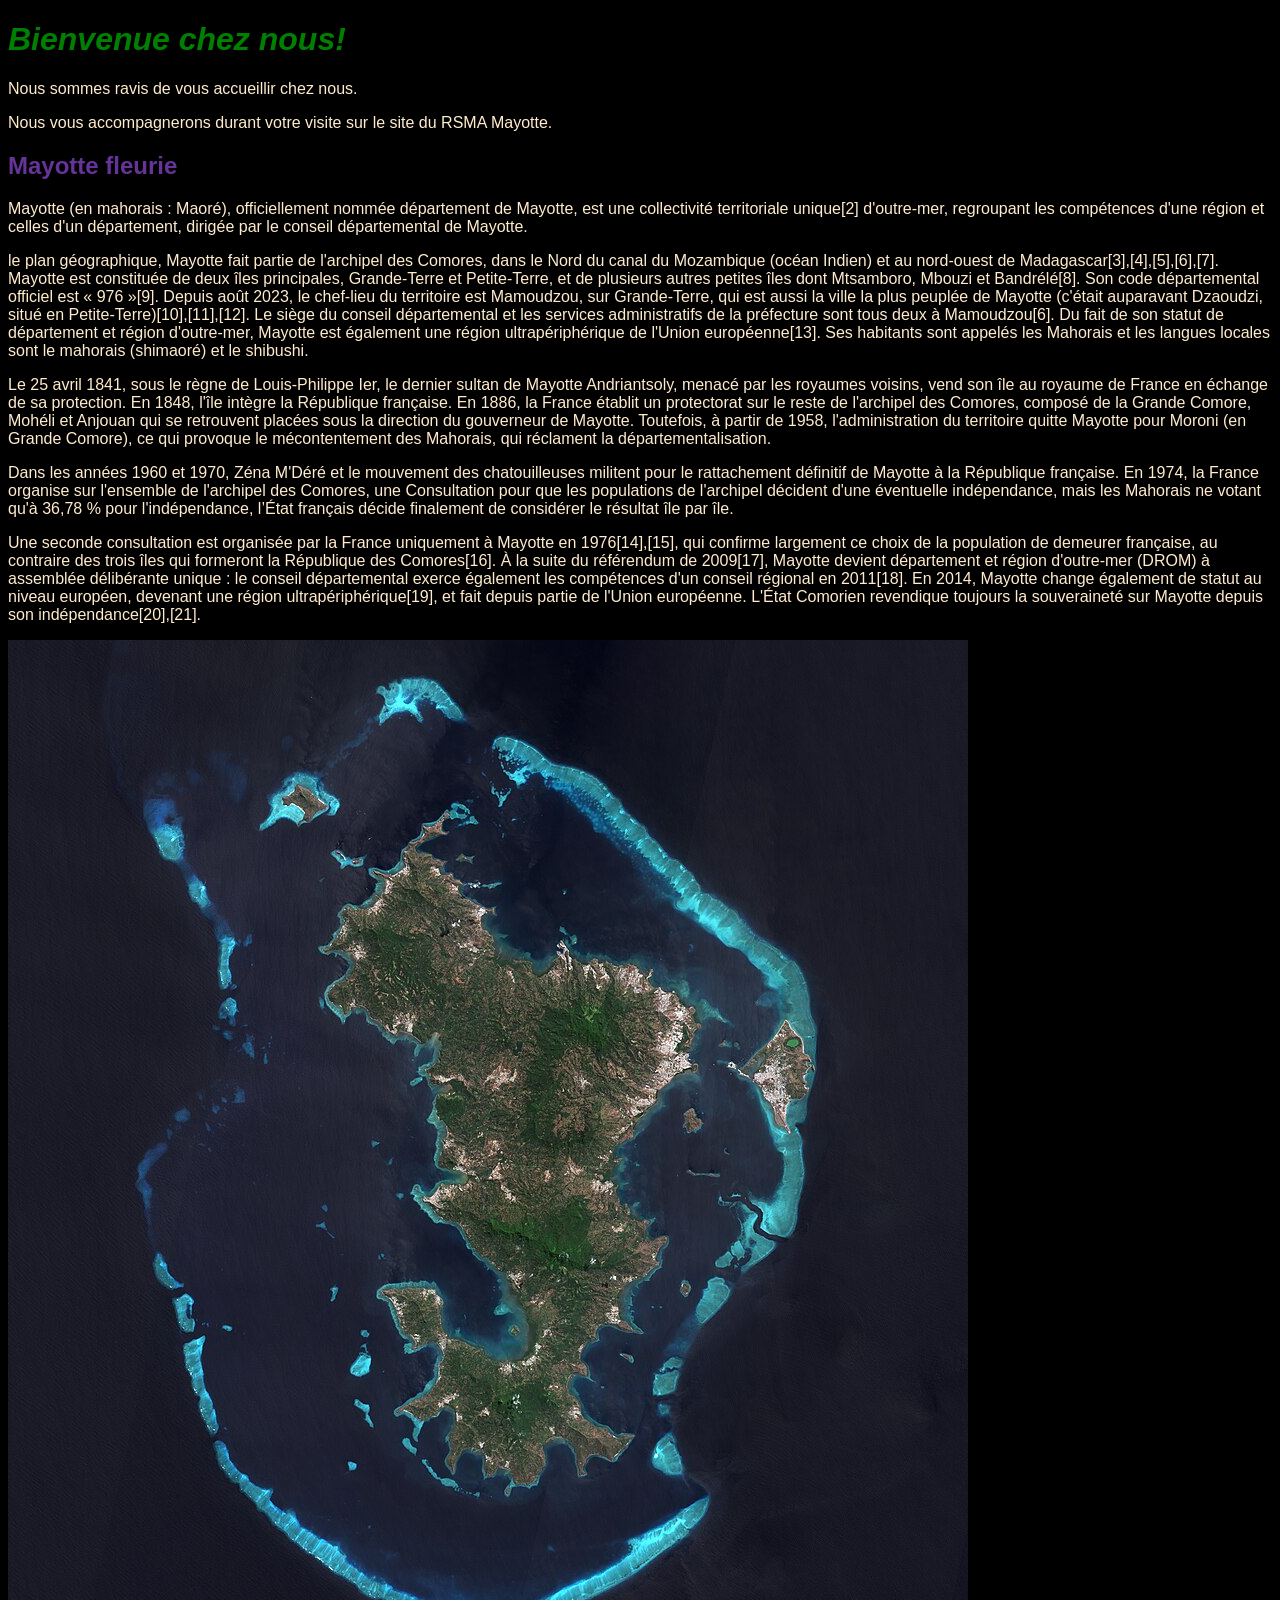
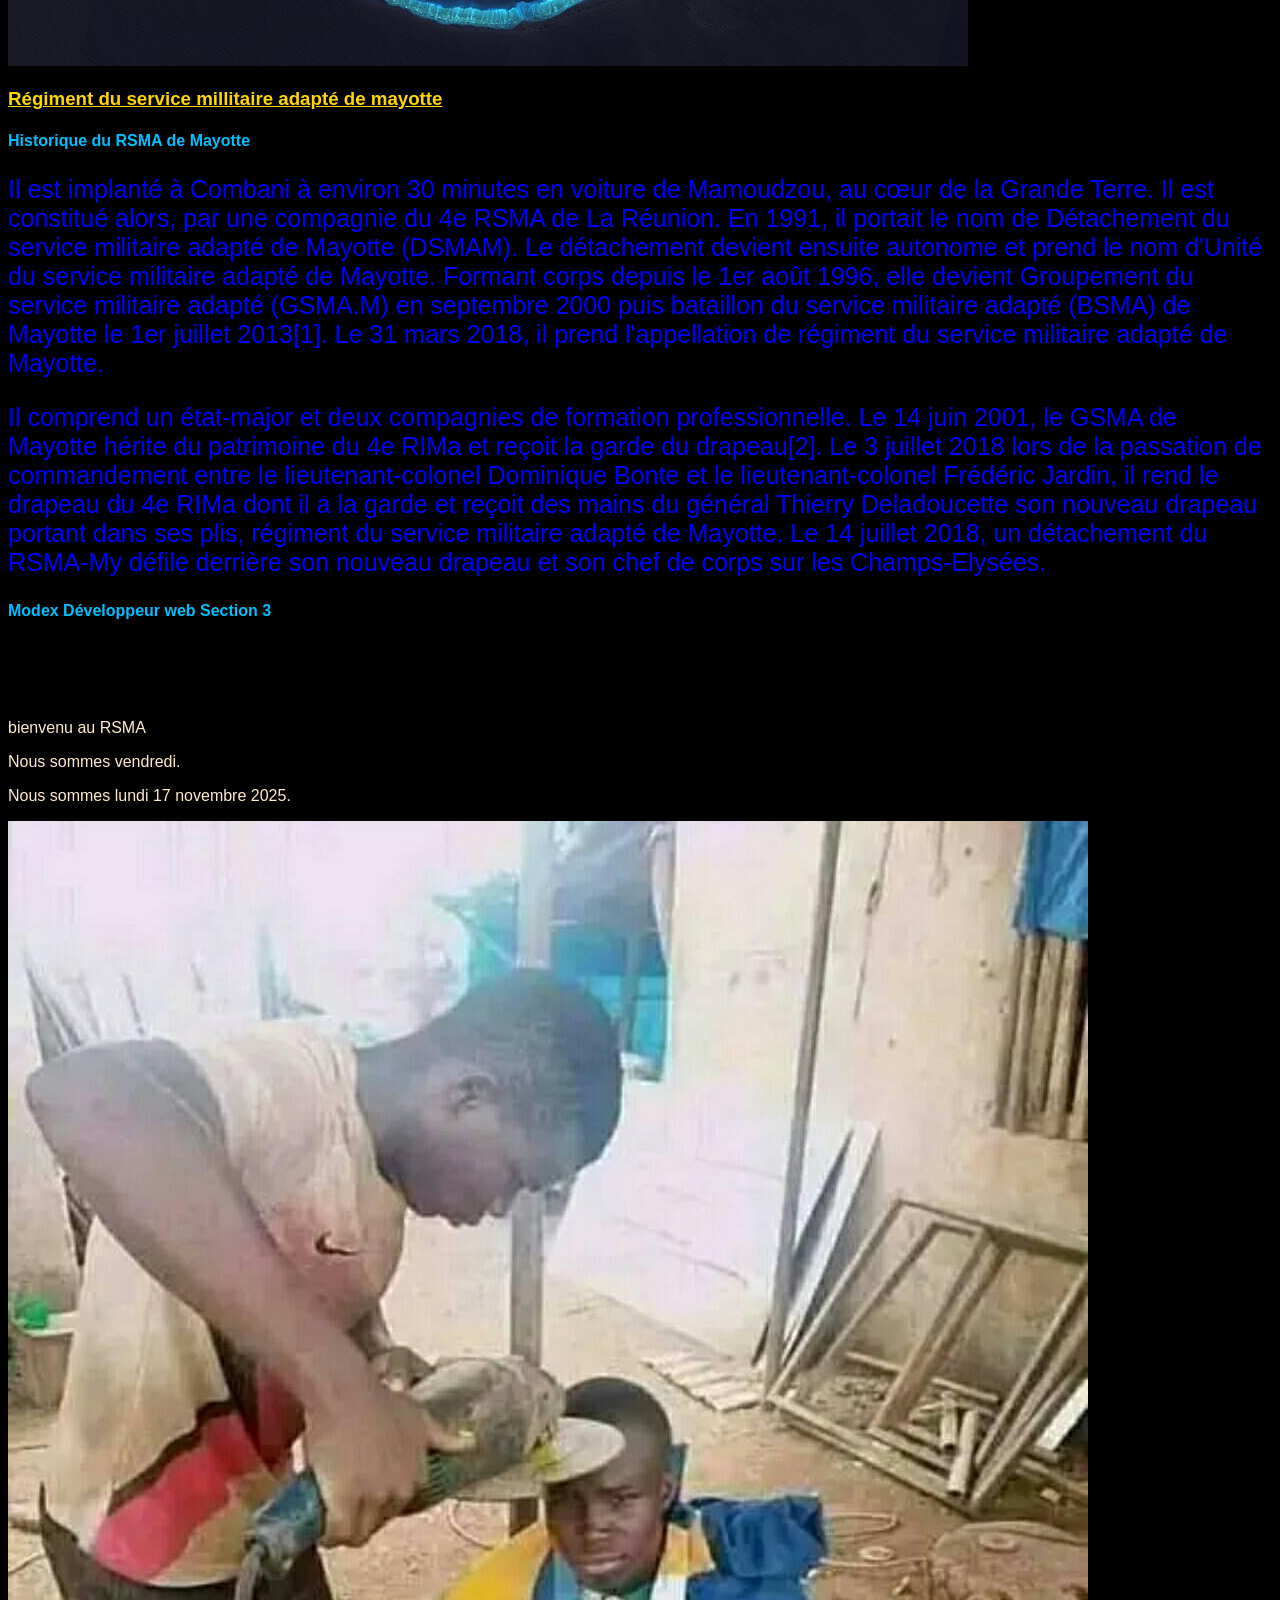
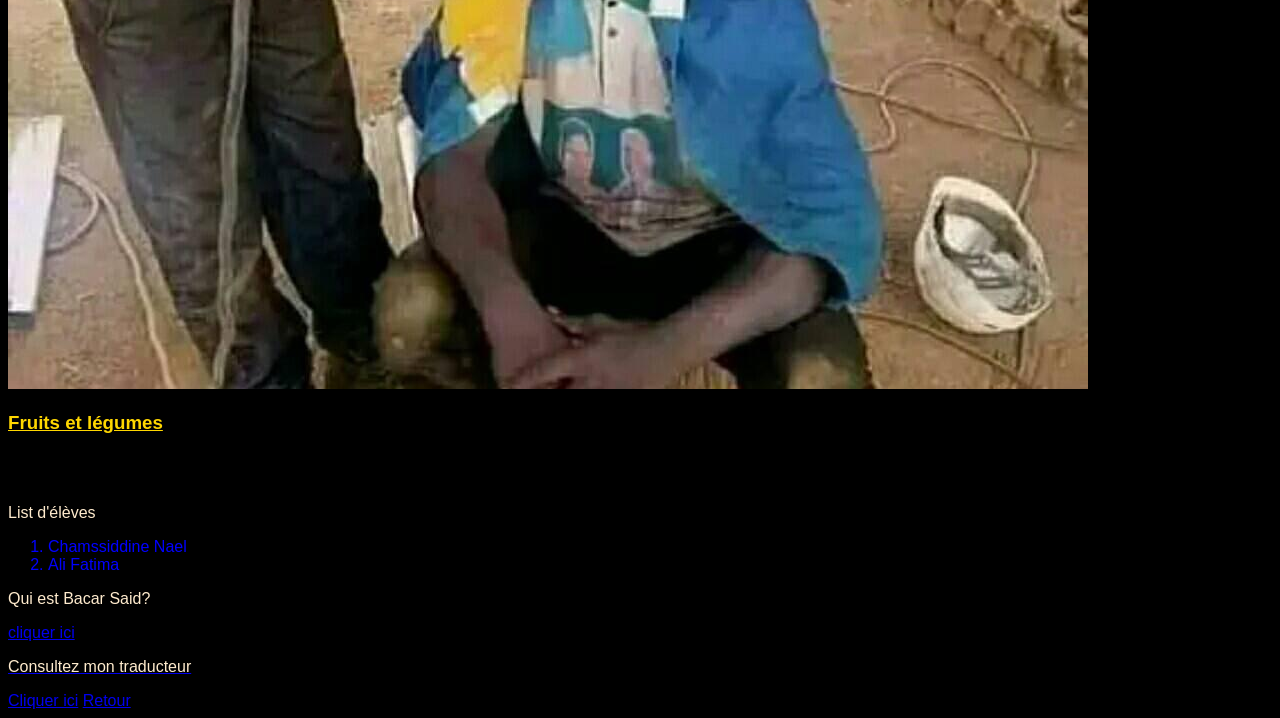
<file: index.html>
<!DOCTYPE html>

<html lang="it">

    <head>
        <meta charset="utf-8">
        <!-- Le code ci-dessous rend la page web responsive-->
        <!--C'est à dire que la page est capable de s'adapter à la taille et à la largeur 
        de l'écran-->

        <title>chamssiddine</title>
        <!--J'ai appelé mon titre chamssiddine-->
        <link href="style.css"rel="stylesheet">
        <link rel="preconnect"href="https://fonts.googleapis.com">
        <link rel="preconnect"href="https://fonts.gstatic.com"crossorigin>
        <link href="https://fonts.googleapis.com/css2?family=Montserrat|Manrope&display=swap"
        rel="stylesheet">

    </head>
    <body>

        <!-- Mon titre de section de niveau 1-->
         <h1>Bienvenue chez nous!</h1>

        
         <p>Nous sommes ravis de vous accueillir chez nous.</p>

         <p>Nous vous accompagnerons durant votre visite sur le site du RSMA Mayotte.</p>

        <h2 id="mayotteFleurie">Mayotte fleurie</h2>
        <!--Mon paragraphe 1-->

        

        <p>
            Mayotte (en mahorais : Maoré), officiellement nommée département de Mayotte, est une collectivité territoriale unique[2] 
            d'outre-mer, regroupant les compétences d'une région et celles d'un 
            département, dirigée par le conseil départemental de Mayotte.
        </p>

        <p>
            le plan géographique, Mayotte fait partie de l'archipel des Comores, dans le Nord du canal du Mozambique (océan Indien) et au 
            nord-ouest de Madagascar[3],[4],[5],[6],[7]. 
            Mayotte est constituée de deux îles principales, Grande-Terre et Petite-Terre, et de plusieurs autres petites îles dont Mtsamboro, Mbouzi et Bandrélé[8].
             Son code départemental officiel est « 976 »[9]. Depuis août 2023, le chef-lieu du territoire est Mamoudzou, sur Grande-Terre, qui est aussi la ville la plus peuplée de Mayotte (c'était auparavant Dzaoudzi, situé en Petite-Terre)[10],[11],[12]. 
             Le siège du conseil départemental et les services administratifs de la préfecture sont tous deux à Mamoudzou[6]. Du fait de son statut de département et région d'outre-mer, Mayotte est également une région ultrapériphérique de l'Union européenne[13]. 
             Ses habitants sont appelés les Mahorais et les langues locales sont le mahorais (shimaoré) et le shibushi.
        </p>

        <p>
            Le 25 avril 1841, sous le règne de Louis-Philippe Ier, le dernier sultan de Mayotte Andriantsoly, menacé par les royaumes voisins, vend 
            son île au royaume de France en échange de sa protection. En 1848, l'île intègre la République française.
             En 1886, la France établit un protectorat sur le reste de l'archipel des Comores, composé de la Grande Comore, Mohéli et Anjouan qui se retrouvent placées sous la direction du gouverneur de Mayotte. 
             Toutefois, à partir de 1958, l'administration du territoire quitte Mayotte pour Moroni (en Grande Comore), ce qui provoque le mécontentement des Mahorais, qui réclament la départementalisation.
        </p>    

        <p>
            Dans les années 1960 et 1970, Zéna M'Déré et le mouvement des chatouilleuses militent pour le rattachement définitif de Mayotte à la 
            République française. En 1974, la France organise sur l'ensemble de l'archipel des Comores, une Consultation pour que 
            les populations de l'archipel décident d'une éventuelle indépendance, mais les Mahorais ne votant qu'à 36,78 % pour l'indépendance, 
            l’État français décide finalement de considérer le résultat île par île.
        </p>
            
        <p>
            Une seconde consultation est organisée par la France uniquement à Mayotte en 1976[14],[15], qui confirme largement ce choix de la population de demeurer française, au contraire des trois îles qui formeront la République des Comores[16]. À la suite du référendum de 2009[17], Mayotte devient département et région d'outre-mer (DROM) à assemblée délibérante unique : le conseil départemental exerce également les compétences d'un conseil régional en 2011[18]. En 2014, Mayotte change également de statut au niveau européen, devenant une région ultrapériphérique[19], et fait depuis partie de l'Union européenne. L'État Comorien revendique toujours la souveraineté sur Mayotte depuis son indépendance[20],[21].
        </p>    
        <img src="mayotte.jpg" title="image de Mayotte">

        <!--Mon tire de niveau 2-->
        <h3>Régiment du service millitaire adapté de mayotte</h3>
        <!--Mon titre de niveau 3-->
        <h4>Historique du RSMA de Mayotte</h4>
       
        <!--J'ai changer le premier paragraphe en bleu au CSS-->
        <p class="RSMA">
            Il est implanté à Combani à environ 30 minutes en voiture de Mamoudzou, au cœur de la Grande Terre.
             Il est constitué alors, par une    compagnie du 4e RSMA de La Réunion. En 1991, il portait le nom de Détachement du service militaire adapté de Mayotte (DSMAM). 
             Le détachement devient ensuite autonome et prend le nom d'Unité du service militaire adapté de Mayotte. 
             Formant corps depuis le 1er août 1996, elle devient Groupement du service militaire adapté (GSMA.M) en septembre 2000 puis bataillon du service militaire adapté (BSMA) de Mayotte le 1er juillet 2013[1]. 
             Le 31 mars 2018, il prend l'appellation de régiment du service militaire adapté de Mayotte.
        </p>

        <!--J'ai changer le deuxiéme paragraphe de la meme apparence en bleu comme au premier paragraphe dans le CSS-->
        <p class="RSMA">
             Il comprend un état-major et deux compagnies de formation professionnelle.
             Le 14 juin 2001, le GSMA de Mayotte hérite du patrimoine du 4e RIMa et reçoit la garde du drapeau[2].
             Le 3 juillet 2018 lors de la passation de commandement entre le lieutenant-colonel Dominique Bonte et le lieutenant-colonel Frédéric Jardin, il rend le drapeau du 4e RIMa dont il a la garde et reçoit des mains du général Thierry Deladoucette son nouveau drapeau portant dans ses plis, régiment du service militaire adapté de Mayotte.
             Le 14 juillet 2018, un détachement du RSMA-My défile derrière son nouveau drapeau et son chef de corps sur les Champs-Elysées.
    
        </p>
        
        <h4>Modex Développeur web Section 3</h4>
        <!--Mon titre de niveau 4-->
        <h5>Groupe des codeurs</h5>
        <!--Mon titre de niveau 5-->
        <h6>Les futurs programmeurs informatiques</h6>
        <!--Mon titre de niveau 6-->
        <p>bienvenu au RSMA</p>
        <p> Nous sommes vendredi.</p> 
        <p> Nous sommes lundi 17 novembre 2025.</p> 
        <img src="IMG_0739.JPG">
   
        <h3>Fruits et légumes</h3>
        <!--Je créer ici une liste à puces-->
        <ul>
                <li>Mangue</li>
                <li>Pomme rouge</li>
        </ul>


        <p>List d'élèves</p>
        <!--élèves abscent-->
        <ol>
                <li>Chamssiddine Nael</li>
                <li>Ali Fatima</li>
        </ol>
   
   
        <p>Qui est Bacar Said?</p>
        <!--J'ai crée un lien vers la page a-propos-->
        <a href="a-propos.html" target="_blank">cliquer ici</a>

        <a href="#fruits"</a>
            
        <p>Consultez mon traducteur</p>
        <!--Je crée un lien vers la page a-propos-->
        <a href="a-propos.html" target="_blank">Cliquer ici</a>

        <!--Je crée un lien vers la section Mayotte Fleurie-->
        <a href="#mayotteFleurie">Retour </a>





    </body>

</html>
</file>
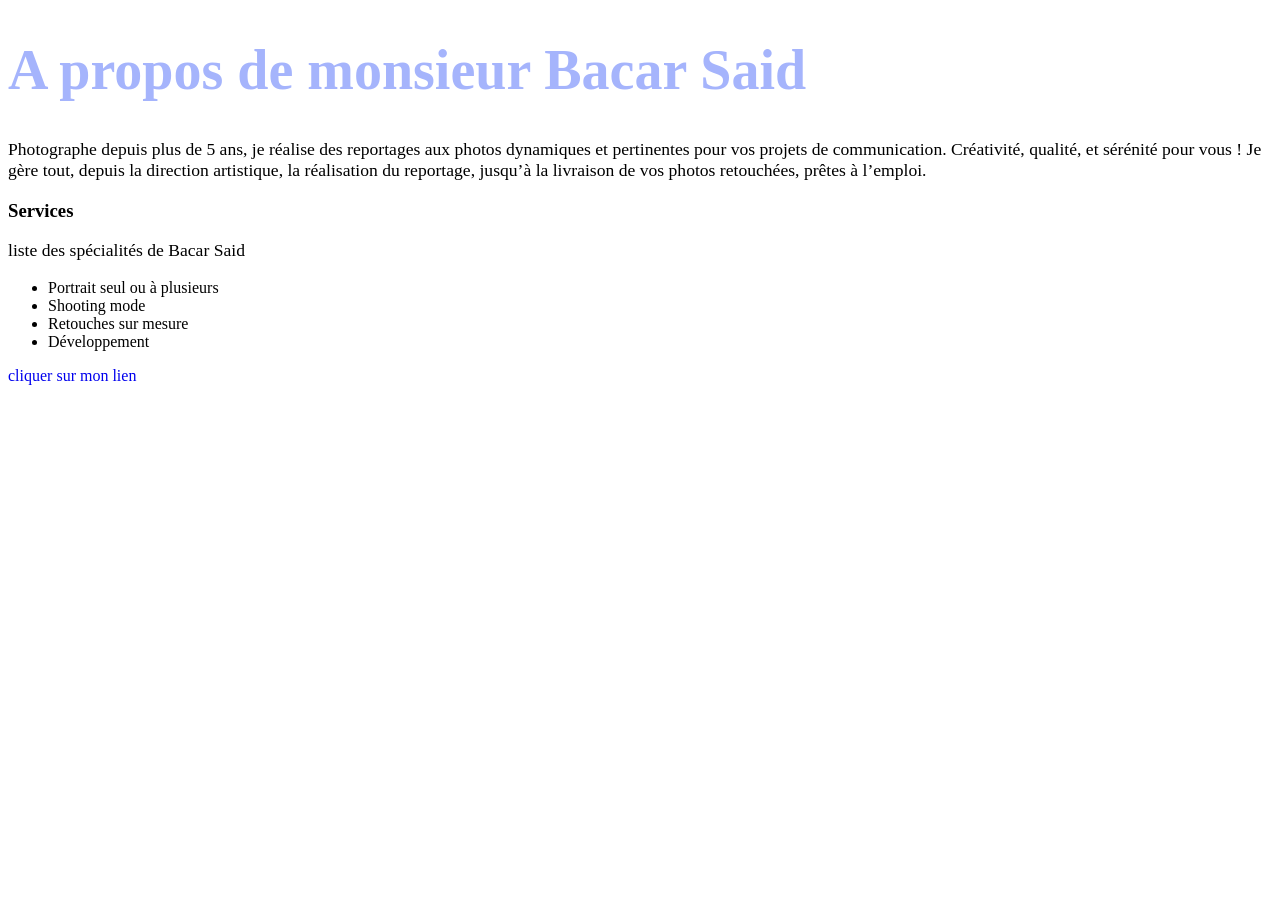
<file: a-propos.html>
<!DOCTYPE html>

<html lang="it">

    <head>
        <meta charset="utf-8">
        <title>À propos de Bacar Said</title>
        <link href="apropos.css" rel="stylesheet"
        <link rel="preconnect"href="https://fonts.googleapis.com">
        <link rel="preconnect"href="https://fonts.gstatic.com"crossorigin>
        <link href="https://fonts.googleapis.com/css2?family=Montserrat|Manrope&display=swap"
        rel="stylesheet">
    </head>

    <body>
        <h1>A propos de monsieur Bacar Said</h1>

        <p>Photographe depuis plus de 5 ans, je réalise des
            reportages aux photos dynamiques et pertinentes pour vos projets de communication.
            Créativité, qualité, et sérénité pour vous ! Je gère tout, depuis la direction artistique, la
            réalisation du reportage, jusqu’à la livraison de vos photos retouchées, prêtes à
            l’emploi.</p>

        <h3>Services</h3>

        <p>liste des spécialités de Bacar Said</p>

        <ul>
                <li>Portrait seul ou à plusieurs</li>
                <li>Shooting mode</li>
                <li>Retouches sur mesure</li>
                <li>Développement</li>
        </ul>

        <a href="https://www.fft.fr/"target="_blank">cliquer sur mon lien</a>








    </body>















</html>
</file>
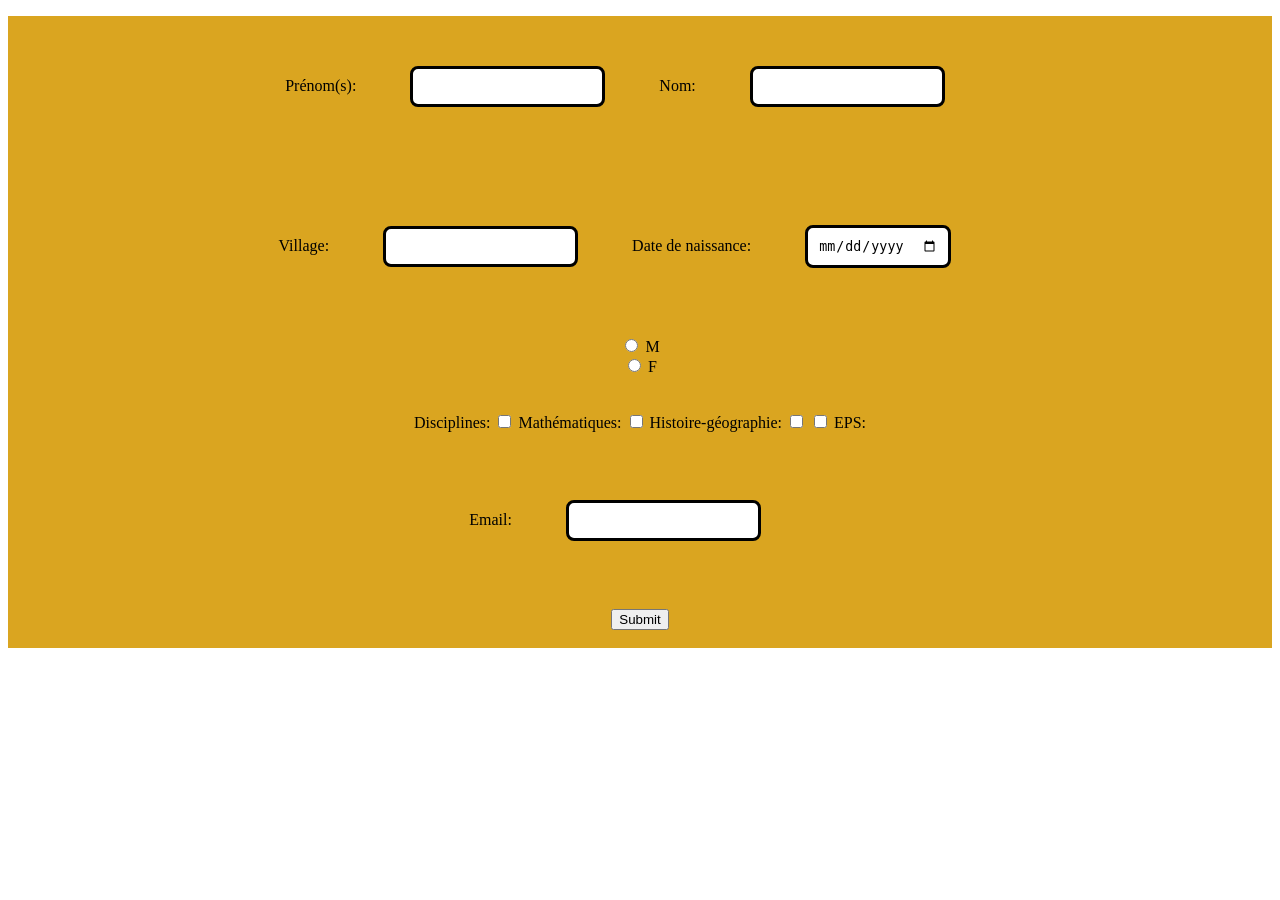
<file: formulaire.html>
<!--Je crée un formulaire d'inscription-->
<!DOCTYPE html>
<html lang="fr">
    <head>
        <meta charset="utf-8">
        <title>formulaire d'inscription</title>
        <link href="formulaire.css"rel="stylesheet">
    </head>
    <body>
        <p></p>



    </body>
        <!-- Je rédige la structure du formulaire d'inscription -->
         <form><!-- Début du formulaire-->
            <div>
                    <label for="prénom"> Prénom(s):<label>
                    <!--Je précise le prénom-->
                    <input type="text" name="prénom" id="prénom">

                    <label for="nom"> Nom:</label>
                    <!--Je précise le nom-->
                    <input type="text" name="nom" id="nom">
            </div>

            <br><br>

            <div2>
                    <label for="village"> Village:</label>
                    <!--Je précise le nom du village-->
                    <input type="text" name="village" id="village">

                    <label for="date de naissance"> Date de naissance:<label>
                    <!--Je précisse la date de naissance-->
                    <input type="date" name="dateNaissance" id="dateNaissance">
                    <!--input: c'est un point-->
            </div2> 

            <br><br>

            
            <input type="radio" id="sexeMasculin" name="sexeMasculin">
            <label for="sexe">M</label>
            <br>
                <!--Je précise le sexe-->
            <input type="radio" id="sexeFemminin" name="sexeFemminin">
            <label for="sexe">F</label><br>
                <!--Je précise le sexe-->
            <br><br>
              <label>Disciplines:</label>
           
           <input type="checkbox">                
           <label>Mathématiques:<label>
             <input type="checkbox"> <label>Histoire-géographie:<label>
             <input type="checkbox"name="histoireGeographie">
            <input type="checkbox" name="eps" id="eps">
             <label for="eps">EPS:</label>
             <br><br>

             <div3>
                    <label for="email">Email:</label>
                    <input type="text" name="email">
             </div3>
                    
             <br><br>
                        <input type="submit">
                        <br><br>

         </form><!-- Fin du formulaire-->

</html>
</file>
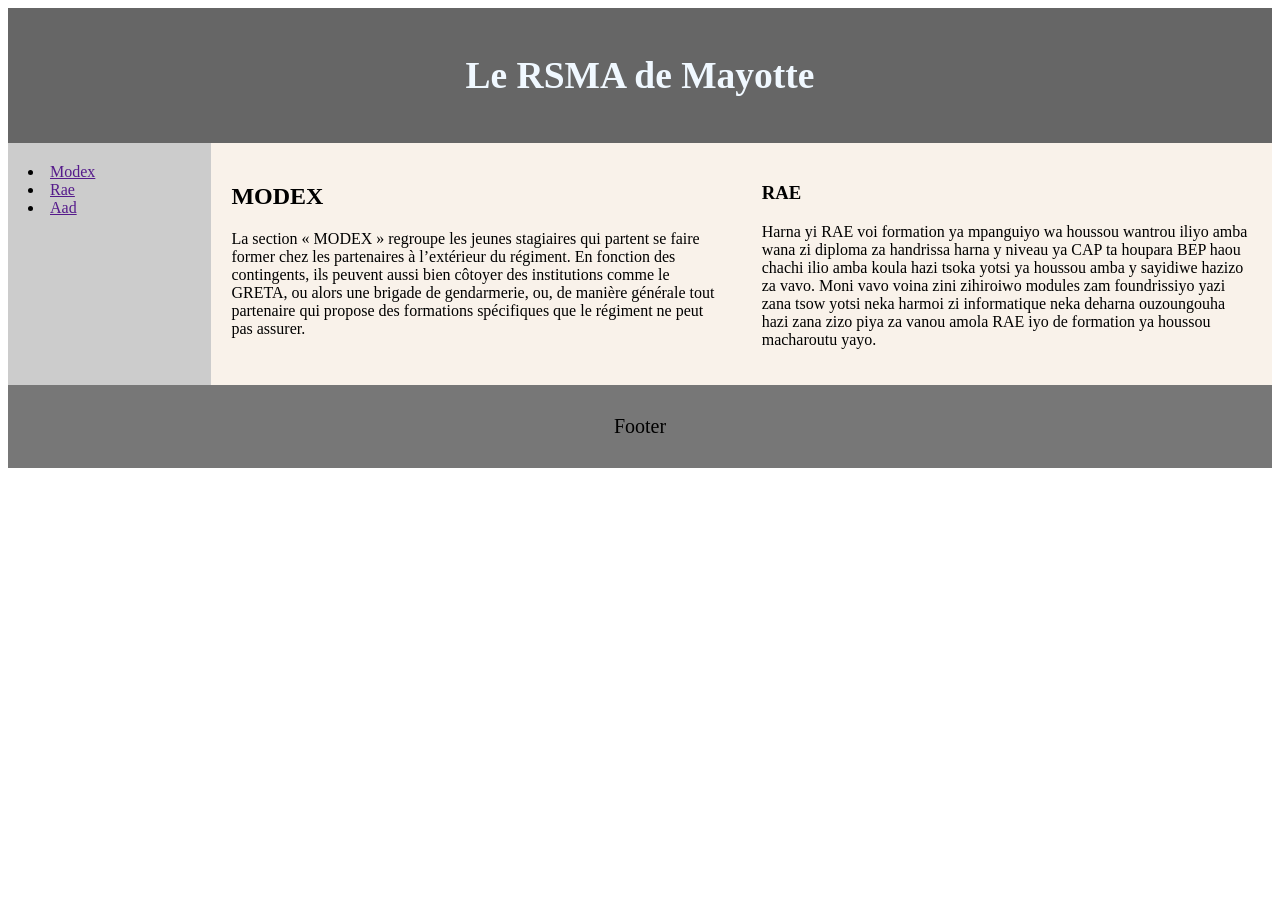
<file: layout.html>
<!DOCTYPE html>
<html lang="fr">
    <head>
        <meta charset="utf-8">
        <!--responsive= capable de s'adapter à la taille ,à la largeur de l'écran -->
        <meta name="viewport" content="width=device-width, initial-scale=1.0">
        <link href="layout.css"rel="stylesheet">

    </head>
        <body>
            <header>
                <h2>Le RSMA de Mayotte</h2>
            </header>


            <section><!--section crée-->
                <nav>
                <!--Je présente l'article de ma section-->    
                    <u1>
                        <li><a href="">Modex</a></li>
                        <li><a href="">Rae</a></li>
                        <li><a href="">Aad</a></li>
                    </u1>
                </nav>
            <!--Je présente l'article de ma section-->
            <article>
                <h2>MODEX</h2>
                <p>
                    La section « MODEX » regroupe les jeunes stagiaires qui partent se faire former chez les partenaires à l’extérieur du régiment. En fonction des contingents, ils peuvent aussi bien côtoyer des institutions comme le GRETA, ou alors une brigade de gendarmerie, ou, de manière générale tout partenaire qui propose des formations spécifiques que le régiment ne peut pas assurer.
                </p>
            </article>
            <article>
                <h3>RAE</h3>
                <p>
                    Harna yi RAE voi formation ya mpanguiyo wa houssou wantrou iliyo amba wana zi diploma za handrissa harna y niveau ya CAP ta houpara BEP haou chachi ilio amba koula hazi tsoka yotsi ya houssou amba y sayidiwe hazizo za vavo. Moni vavo voina zini zihiroiwo modules zam foundrissiyo yazi zana tsow yotsi neka harmoi zi informatique neka deharna ouzoungouha hazi zana zizo piya za vanou amola RAE iyo de formation ya houssou macharoutu yayo.

                </p>
            </article>    
        </section>

        <!--Pied de la page-->
        <footer>
            <p>Footer</p>
        </footer>


        </body>
</html>
</file>
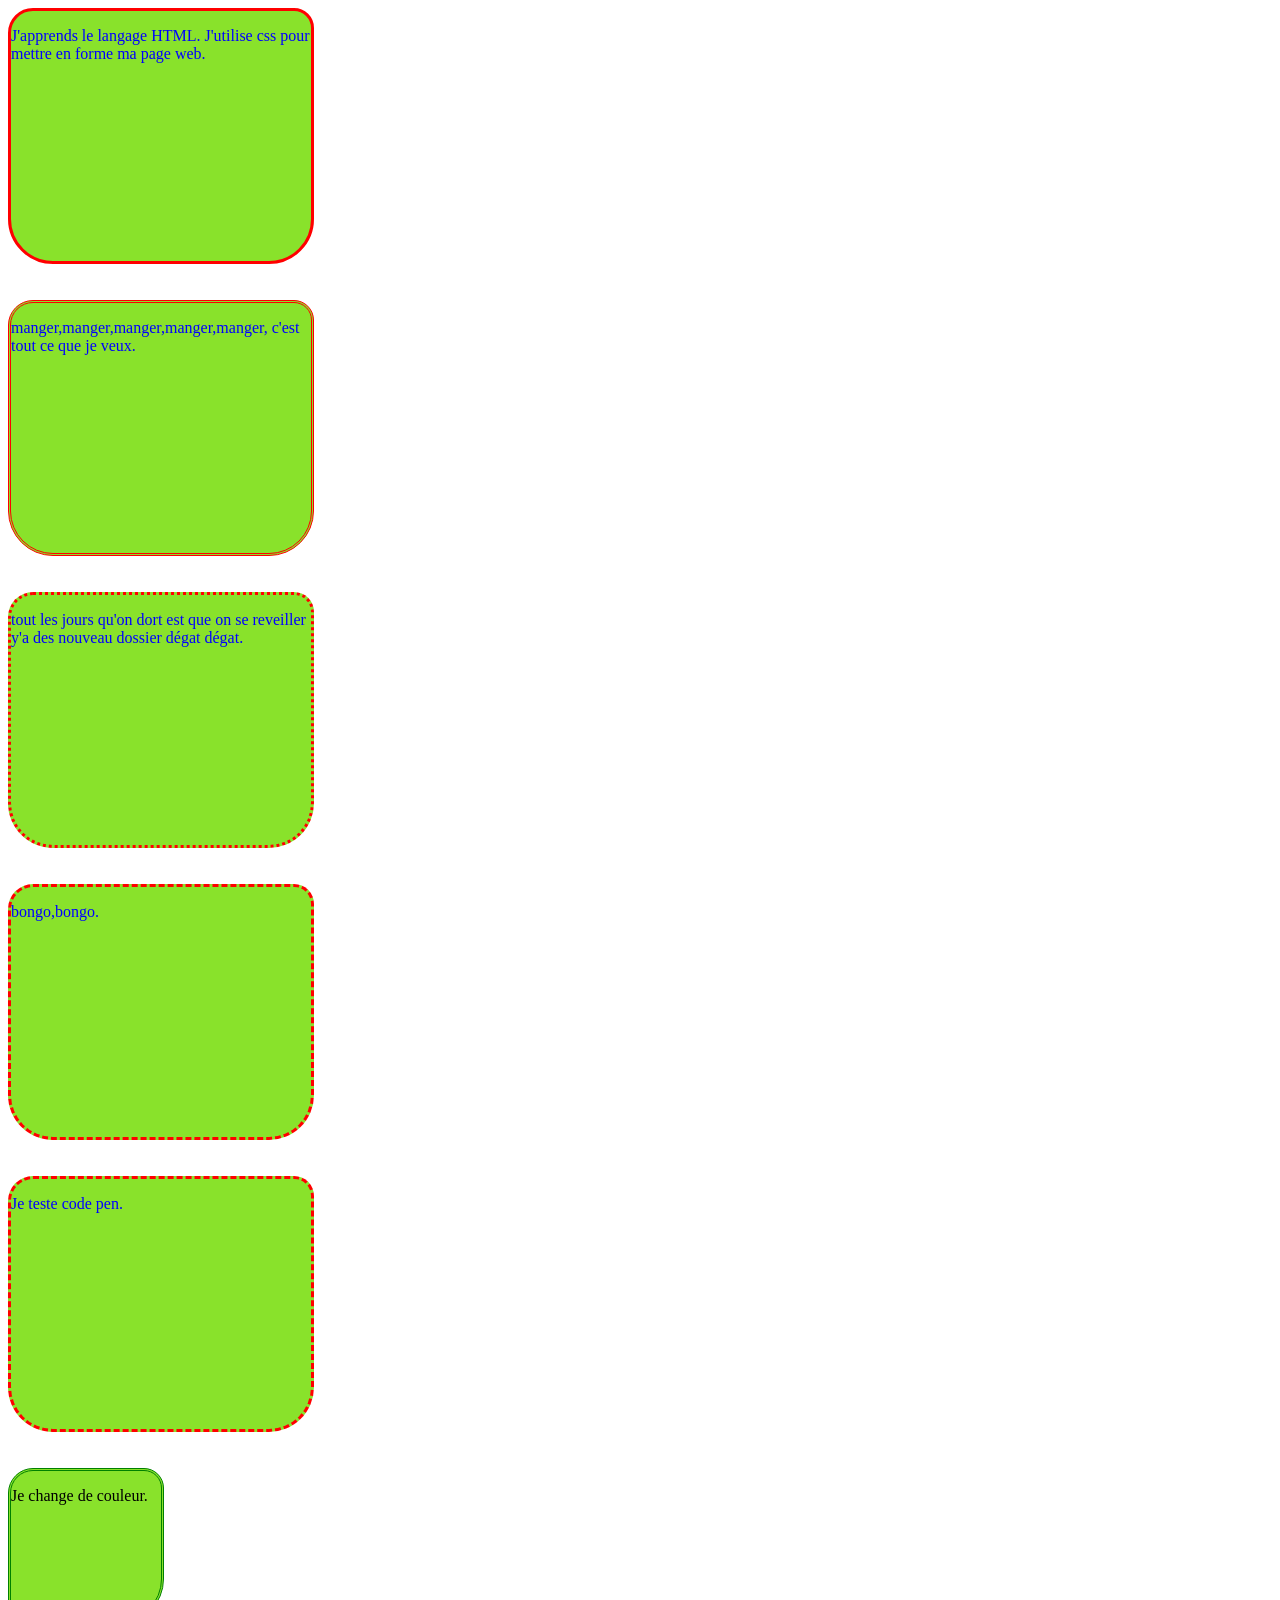
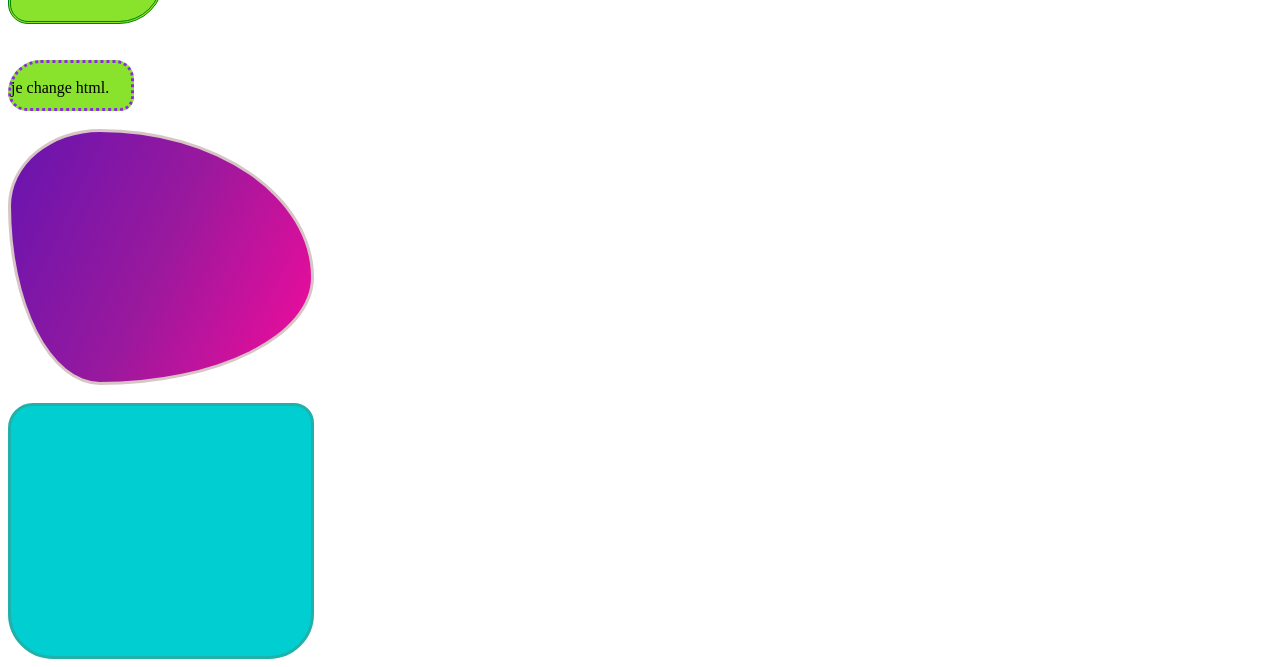
<file: service.html>
<!DOCTYPE html>
<!--la langue html-->
    <html lang="fr">
     <head>
        <!--le character confuguration paramétre l'entete de ma page avec la balises-->
        <meta charset="utf-8">
        <!--le titre du texte-->
        <title>Services</title>
        <!--le lien vers la feuille de stylesheet entre la feuille de style service.css et le fichier HTML actuel service.html-->
        <link rel="stylesheet" href="service.css">
    </head><!--Ici, c'est la fin de mon entete-->
    <body><!--le corps de la page, c'est à dire ce que contient la page web.-->
        <div id="solid"><!--sa sert à faire des blocs de mots dans chaque paragraphe-->
            
            <!--Paragraphe de mots-->
            <p> J'apprends le langage HTML.
                J'utilise css pour mettre en forme ma page web.
            </p>
        </div>
        <br><br>
        <!--divisé mon paragraphe-->
        <div id="double">
            <p>
                 manger,manger,manger,manger,manger,
                 c'est tout ce que je veux.
            </p>
        </div>
        <br><br>
        <div id="dotted">
            <p>
                 tout les jours qu'on dort est que on se reveiller
                 y'a des nouveau dossier dégat dégat.
            </p>


        </div>
        <br><br>
        <div id="dashed">

            <p>
                bongo,bongo.

            </p>

        </div>
        <br><br>
        <div id="dashed">
    <p>Je teste code pen.</p>
    </div>
    <br><br>
    <!--je crée une division d=aus sein de la page web grace à la balise <div> -->
    <div id="div1">
      <p id="p1">Je change de couleur.</p>
    </div>
    <br><br>
    <div id="div2">
      <p id="p2">je change html.<p>
    </div>
    <br>

    <div id="div3">
      
    </div>
   <br>
   <div id="div4">
    
   </div>
    
    
    </body>
    

</html>
</file>
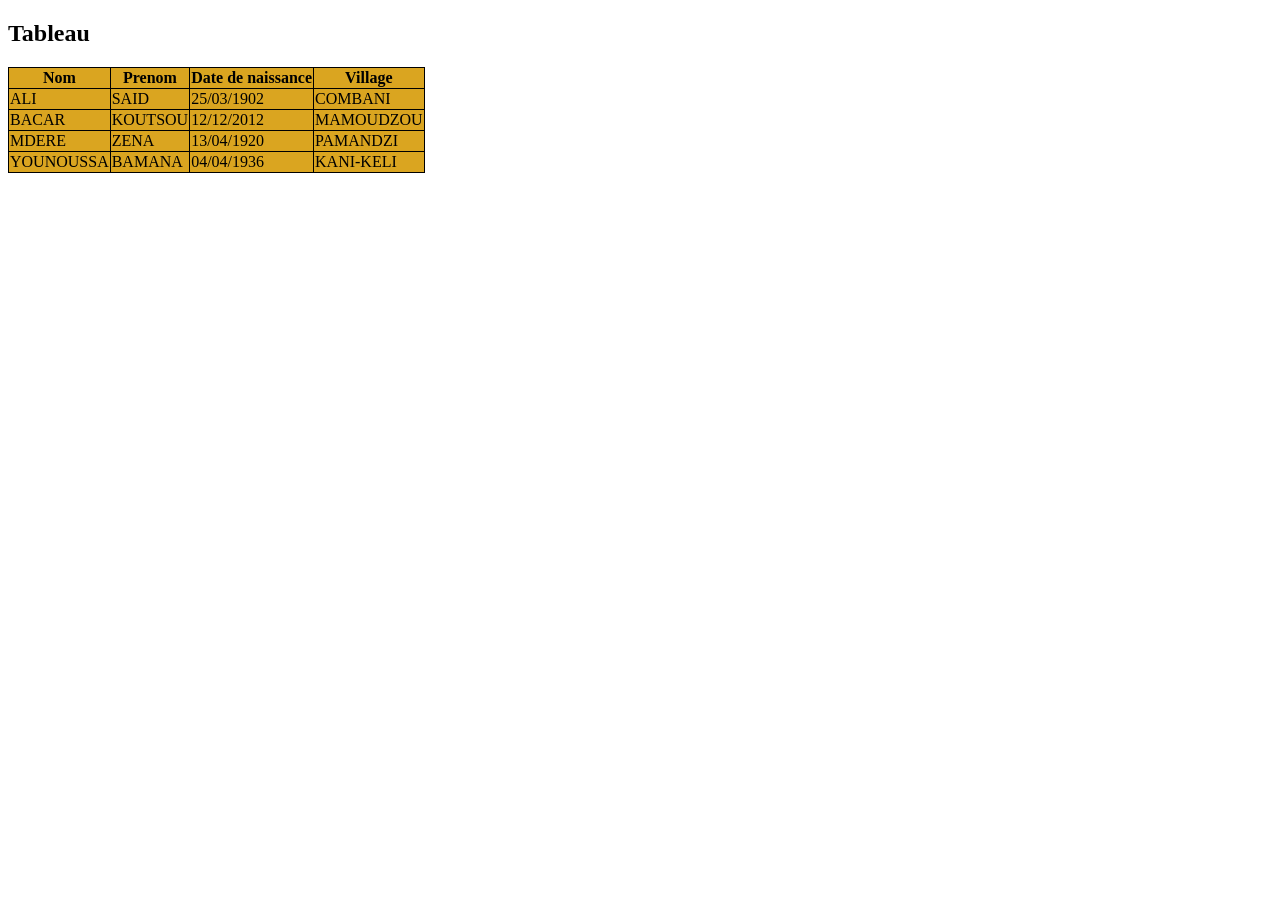
<file: tableau.html>
<!DOCTYPE html>

    <html lang="fr">
        <head>
            <meta charset="utf-8">
            <title>Tableau</title>
            <link rel="stylesheet" href="tableau.css">

        </head>

        <body>
            
        
            <h2>Tableau</h2>

            <table>
                <tr>
                            <th>Nom</th>
                            <th>Prenom</th>
                            <th>Date de naissance</th>
                            <th>Village</th>
                </tr>
                <tr>
                            <td>ALI</td>
                            <td>SAID</td>
                            <td>25/03/1902</td>
                            <td>COMBANI</td>
                </tr>
                <tr>
                            <td>BACAR</td>
                            <td>KOUTSOU</td>
                            <td>12/12/2012</td>
                            <td>MAMOUDZOU</td>
                </tr>
                <tr>
                            <td>MDERE</td>
                            <td>ZENA</td>
                            <td>13/04/1920</td>                               
                            <td>PAMANDZI</td>
                </tr>
                <tr>
                            <td>YOUNOUSSA</td>
                            <td>BAMANA</td>
                            <td>04/04/1936</td>
                            <td>KANI-KELI</td>
            </table>

        </body>
    </html>
</file>
<file: style.css>
body {

}

/*j'ai changer le titre en rouge pour etre lisible */
p{
    color:blanchedalmond;
}
 
/*J'ai changer le paragraphe en vert */
h1{
    color: green;
    font-style:italic;
}


ol{
    color: blue;
}
h2{
    color:rebeccapurple;
}
h3{
    color:gold;
    text-decoration:underline;
}
h4{
    color:deepskyblue;
}

/*Je décris le style appliqué à la balise dont l'identifiant est "paragraphe1"*/
#paragraphh1{
    color: blue;/*La couleur du texte est bleu*/
    font-family:'Trirong', sans-serif;/*nom de la police du texte*/
}
/*J'ai changer le titre nous sommes ravi en bleu en utilisant CLASS*/
p.RSMA{
    color: blue;

}
/*J'ai changer les paragraphe en bleu*/
p.RSMA{
    color: blue;/*Couleur du texte*/
    font-size:larger;/*Taille de la police*/
    font-family:'Sofia',sans-serif;/*nom de la police du texte*/
}

body{
    background-color: black;
}

/*J'ai changer la taille des paragraphe*/
p.RSMA{
    font-size: 25px;
    font-family:'Sofia',sans-serif;
}

body{
    font-family:'Oswald|Roboto|Sofia|Trirong',sans-serif;
}
</file>
<file: formulaire.css>
form{
  background:goldenrod;/*background:sert à changer le fond de mon paragraphe */
  text-align:center;
  
}

div{
    display: inline;
    
}

input[type=text], input[type=date]{
    padding: 10px; /*Ajouter un espace à l'intérieur de la <input>*/
    margin: 50px;/*la valeur margin permet d'agrandir la marge du fichier*/
    border: solid; 
    border-radius: 8px 8px 8px 8px ;
}
</file>
<file: layout.css>
/**/

*{
    box-sizing: border-box;
}


header{
    background-color: #666;/*L'arriére plan est colorie en gris*/
    padding: 15px;/*largisse l'arriére plan de ma page*/
    text-align: center;/*text-align aligne le titre au centre*/
    color: aliceblue;/*color mais en couleur le titre*/
    font-size: 25px;/*sa agrandi la taille de la police de 25px*/
}

/*mise en forme de la section*/
section{
    /*optimisation l'affichage sur différentes tailles d'écrans*/
    display: -webkit-flex;
    display: flex;
}
/*Mise en forme de la barre de navigation <nav>*/
nav{
    -webkit-box-flex: 1;
    -ms-flex: 1;
    flex: 1;
    background: #ccc;
    padding: 20px;

}

nav ul{
    list-style-type: none;/*Je retire le puce de la liste*/
    padding: 0;
}


/*Mise en forme de la vue article <article>*/
article{
    -webkit-flex: 3;
    -ms-flex: 3;
    flex: 3;
    background: rgb(249, 242, 234);
    padding: 20px;
}

footer{
    text-align: center;/*text-align sa aligne le paragraphe au milieu*/
    background-color: #777;
    font-size: 20px;
    padding: 10px;
}
</file>
<file: service.css>
/*Ici, je rédige la feuille de style pour mettre en forme le fichier service.html*/
div{
    color:black; /*color:c'est la partie du propriété:black et la valeur */
   
    /*background-color: arrière plan-en couleur vas surligner les phrase qui se trouve dans le paragraphe*/
    background-color:rgb(137, 226, 43);
}

#solid{
    border:solid;
}

#double{
    border:double;
}

#dotted{
    border:dotted;
}

#dashed{
    border: dashed;
}


/*Je sélectionne ma premier balise <div> grace à son identifiant div */
div{  
  width: 250px;  
  border: solid;
  color:red;
  border-radius:25px 20px 45px 45px;
}

p{
  color:blue;
}
/*Je sélectionne ma premier balise <div> grace à son identifiant div1 */
/*le # permet de identifier */
div{
    width: 300px;
    height: 250px;
}
#div1{
  width: 150px; /*change la taille et la réduit*/  
  border: double;
  height: 150px;
  color: green;
  border-radius:25px 20px 45px;
}

#p1{
  color:black;
}
/* Je sélectionne ma deuxième balise <div> grave à son identifiant div2*/
#div2{
  /*la hauteur */  
  height: 45px;
  /*width: veut dire la largeur*/  
  width: 120px; 
  /* la bordure est pointillée, de couleur rouge et 4px d'épaisseur*/ 
  border: dotted;
  color: blueviolet;
  border-radius:35px 20px 15px;
  /* le text est aligné au centre*/  
  
}

#p2{
  color:black;
}

#div3{
  color: rgb(215, 197, 197);  
  background-color: #32156e; 
  background:linear-gradient(115deg,#6714b0,#99199d,#f40b9b); 
  border-radius: 30% 70% 70% 30% / 30% 58% 42% 70% ;  
}

#div4{
  border: solid;  
  color: lightseagreen;
  background: darkturquoise;
  g
  box-shadow: 6px 6px 0px rgba(0,0,0);



}
</file>
<file: tableau.css>
body{
   table, th, td {
  border: 1px solid black;
  border-collapse: collapse;

} 
table{style="width:100%"

}
table{
   background: goldenrod; 
}
</file>
